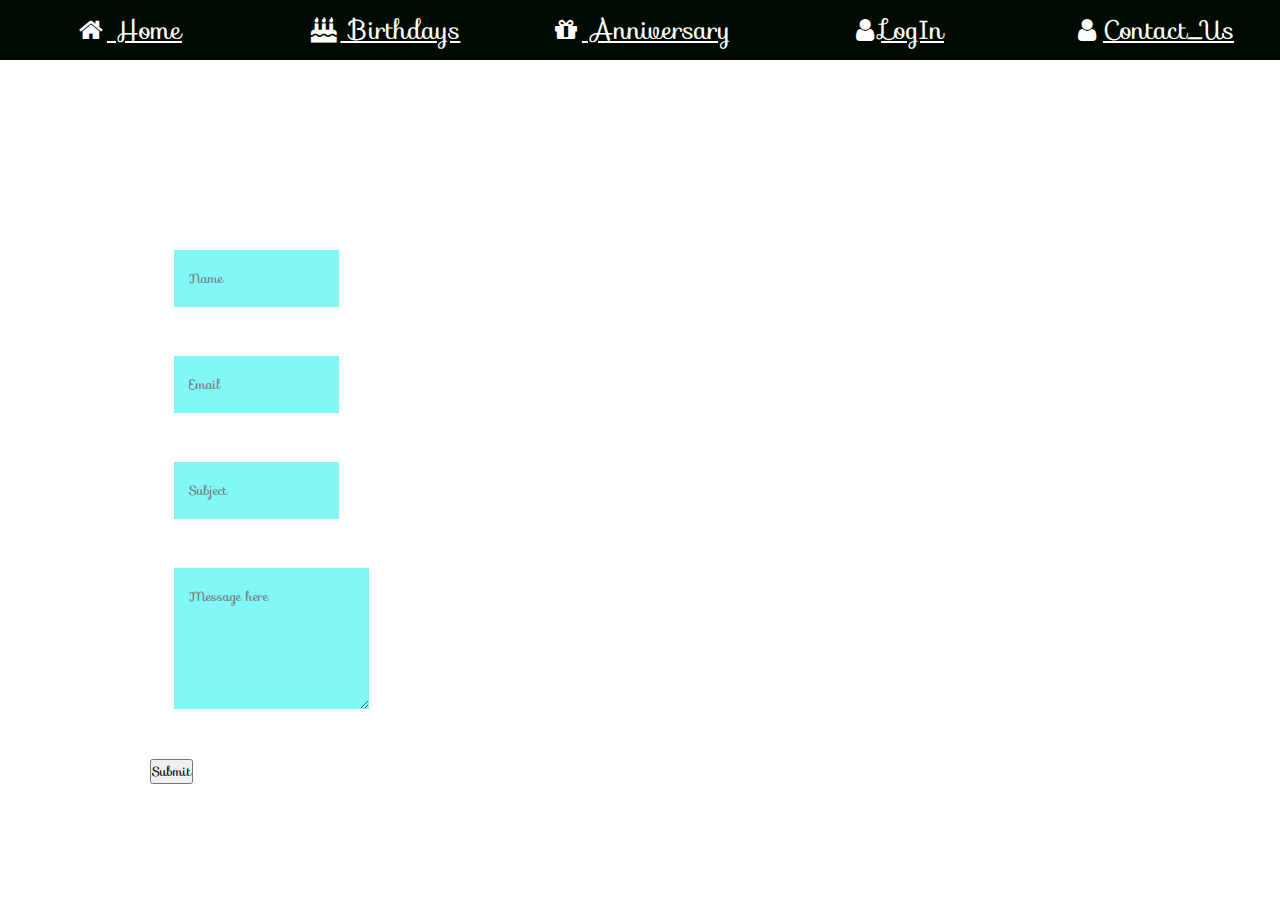
<file: contactme.html>
<!DOCTYPE html>
<html lang="en">
    <head>
        <meta charset="UTF-8">
        <meta name="viewport" content="width=device-width, initial-scale=1.0">
        <link rel="stylesheet" href="./css/contact.css">
        <link rel="stylesheet" href="https://fonts.googleapis.com/css?family=Sofia">
        <link rel="stylesheet" href="https://cdnjs.cloudflare.com/ajax/libs/font-awesome/4.7.0/css/font-awesome.min.css">
        <title>Celebrations</title>
    </head>
<body>
    <div class="navbar" id="overlay">
        <a href="index.html"><i class="fa fa-fw fa-home"></i> Home</a> 
        <a href="index1_bday.html"><i class="fa fa-fw fa-birthday-cake"></i> Birthdays</a> 
        <a href="index2_anni.html"><i class="fa fa-fw fa-gift"></i> Anniversary</a> 
        <a href="signup.html"><i class="fa fa-fw fa-user"></i>LogIn</a>
        <a href="contactme.html"><i class="fa fa-fw fa-user"></i>Contact_Us</a>
      </div>
      
        <form action="https://formspree.io/f/xgeqjzrq" method="POST" id="my-form">

                <input type="text" name="name" placeholder="Name"> <br>
                <input type="email" name="email" placeholder="Email"> <br>
                <input type="text" name="subject" placeholder="Subject"> <br>
                <textarea name="message" id="" cols="25" rows="5" placeholder="Message here"></textarea> <br>
                <button type="button">Submit</button>
        </form>

 
 <script>
      var form = document.getElementById("my-form");
      async function handleSubmit(event) {
      event.preventDefault();
      var status = document.getElementById("message-success");
      var data = new FormData(event.target);
      fetch(event.target.action, {
        method: form.method,
        body: data,
        headers: {
            'Accept': 'application/json'
        }
      }).then(response => {
        if (response.ok) {
          status.innerHTML = "Thanks for your submission!";
          form.reset()
        } else {
          response.json().then(data => {
            if (Object.hasOwn(data, 'errors')) {
              status.innerHTML = data["errors"].map(error => error["message"]).join(", ")
            } else {
              status.innerHTML = "Oops! There was a problem submitting your form"
            }
          })
        }
      }).catch(error => {
        status.innerHTML = "Oops! There was a problem submitting your form"
      });
    }
    form.addEventListener("submit", handleSubmit)
 </script>
 </body>

</html>
</file>
<file: css/contact.css>
*{
    margin:0;
    padding:0;
    box-sizing: border-box;
    font-family: "Sofia" ;

}
.navbar {
    position: fixed; /* Sit on top of the page content */
    z-index: 1;
    width: 100%;
    height:70px;
    overflow: auto;

  }
  
  .navbar a {
    float: left;
    padding: 10px;
    color: rgb(255, 255, 255);
    font-size: 17px;
    width: 20%; /* Four links of equal widths */
    text-align: center;
    font-size: 2vw;
    background-color: rgb(1, 10, 1);

  }
   
  @media screen and (max-width: 500px) {
    .navbar a {
      float: none;
      display: block;
      width: 100%;
      text-align: left;
    }
  }
  
form {
    position: absolute;
    display: inline-block;
    margin: 150px;
    top:100px;
    margin-bottom: 24px; }
fieldset { margin-bottom: 24px; }

input[type="text"],
input[type="email"],
textarea,
select {
   display: block;
   padding: 18px 15px;
   margin: 0 24px 24px 24px;
   border: 0;
   outline: none;
	color: #647373;
	background: #82f7f7;

}
</file>
